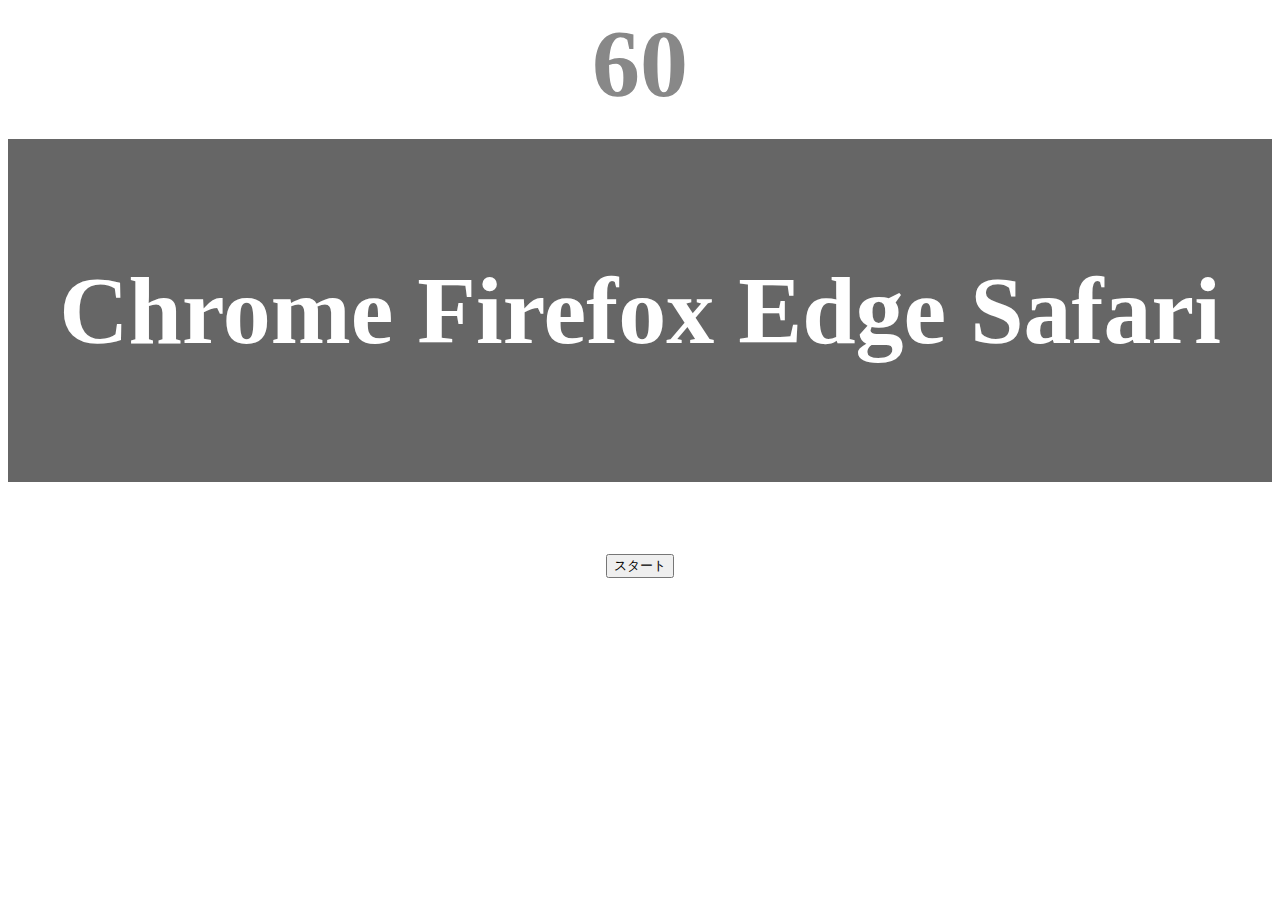
<file: index.html>
<!DOCTYPE html>
<html>
<head>
  <meta charset="utf-8">
  <title>タイピングアプリ</title>
  <style>

    /*　ここにCSSを記述する　*/
    body {
      font-size: 6em;
      text-align: center;
    }
    
    #count {
      margin: 0;
      font-weight: bold;
      color: #888;
    }
      
    #wrap {
      margin-top: 20px;
      padding: 20px 10px;
      background-color: #666;
      font-weight: bold;
      color: #fff;
    }  
    
    span {
      transition: all 300ms 0s ease;
    }
    
    .add-color{
      font-size: 0.5em;
      color: #666;
    }
      
  </style>
</head>
<body>
  <p id="count">60</p>
  <div id="wrap">
    <p id="text"></p>
  </div>
  <button id="start">スタート</button>
  
  <script>
    
      // 必要なHTML 要素の取得 //
      const wrap = document.getElementById(`wrap`);
      const start = document.getElementById(`start`);
      
      const textLists = [
        `Hello World`,
        `This is my App`,
        `How are you?`,
        'Today is sunny','I love JavaScript!','Good morning',
        'I am Japanese','Let it be','Samurai',
        'Typing Game','Information Technology',
        'I want to be a programmer','What day is today?',
        'I want to build a web app','Nice to meet you',
        'Chrome Firefox Edge Safari','machine learning',
        'Brendan Eich','John Resig','React Vue Angular',
        'Netscape Communications','undefined null NaN',
        'Thank you very much','Google Apple Facebook Amazon',
        'ECMAScript','console.log','for while if switch',
        'var let const','Windows Mac Linux iOS Android',
        'programming'
        ];  //複数のテキストを格納する配列
      
      let checkTexts = [];
      
      const createText = ( ) => {
        const p = document.getElementById(`text`);
        
        //配列のインデックス数からランダムな数値を生成する
        const rnd = Math.floor(Math.random() * textLists.length);
        
        //p要素の中身を空っぽにする
        p.textContent = ``;
        
        // 画面に表示するテキスト情報をcheckTexts配列に格納する
        checkTexts = textLists[rnd].split(``).map(value =>{
           const span = document.createElement(`span`);
           span.textContent = value;
           
           p.appendChild(span);
           
           //一文字ずつcheckTextsに格納していく
           return span;
        })
      };
      
      createText();
      
      let score = 0;
      
      const keyDown = e => {
        wrap.style.backgroundColor = `#666`;
       if(e.key === checkTexts[0].textContent) {
         checkTexts[0].className = `add-color`;
         checkTexts.shift();
         
         //正しい入力の時だけスコアを加算する
         score++;
         
         //最後まで入力したら新しいテキストを用意する
         if(!checkTexts.length) createText();
       
         //　shiftキーを押した時は色が変わらない
       }else if(e.key === `Shift`) {
         wrap.style.backgroundColor = `#666`;
         
         //タイプミスした時だけ背景色を赤色に変える
       }else {
         wrap.style.backgroundColor = `red`;
       }
      }; // キーイベント＆入力判定処理
      
      const rankCheck = score => {
        let text = ``;
        
        if(score < 100) {
          text = `あなたのランクはCです。\nBランクまであと${100 - score}文字です。`;
        } else if(score < 200) {
          text = `あなたのランクはBです。\nAランクまであと${200 - score}文字です。`;    
        } else if(score < 300) {
          text = `あなたのランクはAです。\nSランクまであと${300 - score}文字です。`;    
        } else if(score >= 300) {
          text = `あなたのランクはSです。\nおめでとうございます！`;
        }
        
        return `${score}文字打てました！\n${text}\n【OK】リトライ／【キャンセル】終了`;
      }; //ランク判定とメッセージ生成処理
      
      const gameOver = id => {
        clearInterval(id);
        //スコアの値をrankCheck()に渡してダイアログで結果を表示する
        const result = confirm(rankCheck(score));
        
        //OKボタンをクリックされたらリロードする
        if(result) window.location.reload();
      }; 
      
      const timer = () => {
        let time = 60;
        const count = document.getElementById(`count`);
        const id = setInterval(() => {
          if(time <= 0) gameOver(id);
          count.textContent = time--;
          //１秒ごとに実行する処理を書く
        },1000);
      }; //タイマーの処理
      
      start.addEventListener(`click`,() => {
        timer();
        createText();
        start.style.display = `none`;
        
        //キーボードイベントの処理
        document.addEventListener(`keydown`,keyDown);
      }); //ゲームスタート時の処理
    
  </script>
  
</body>
</html>
</file>
